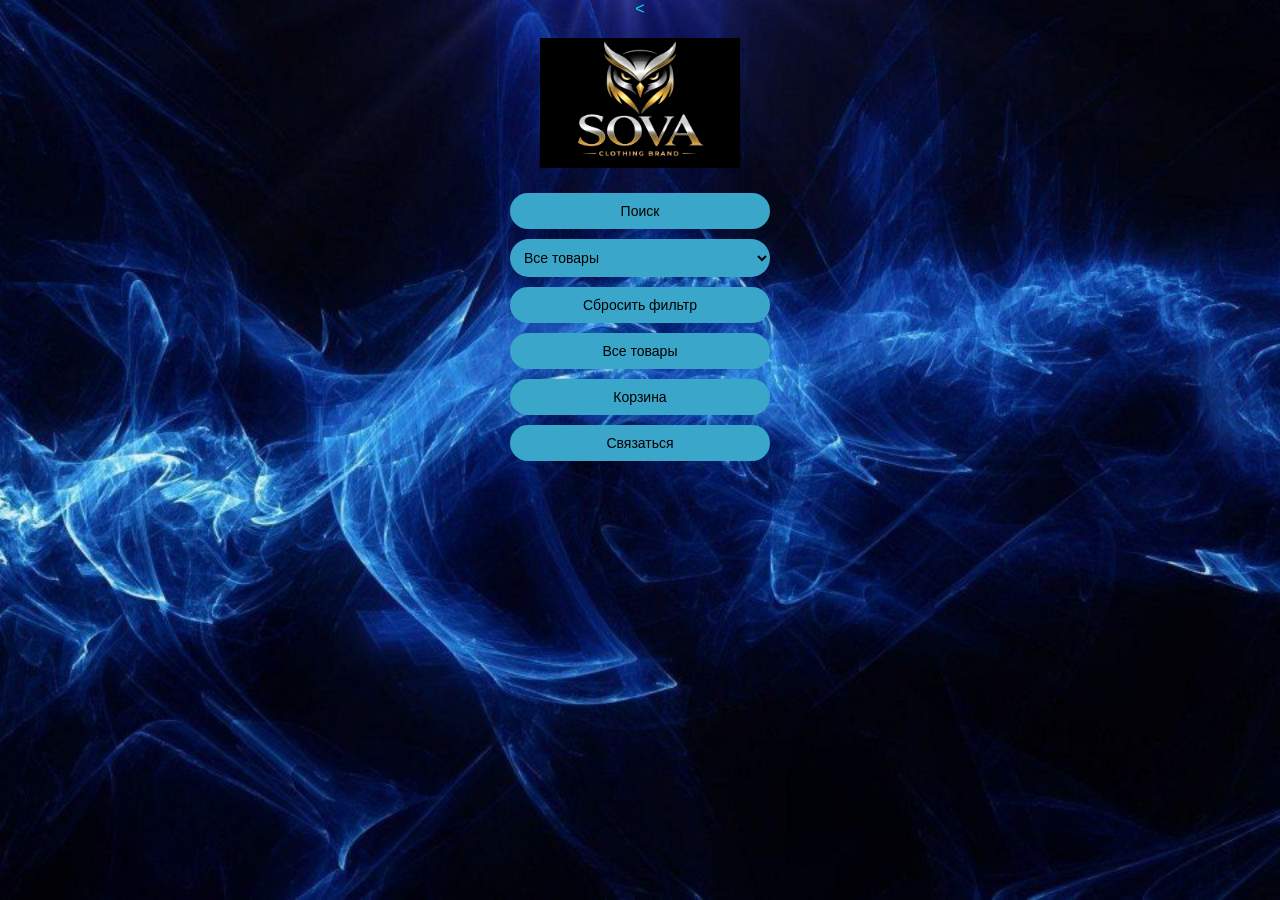
<file: index.html>
<<!DOCTYPE html>
<html lang="ru">
<head>
<meta charset="UTF-8">
<meta name="viewport" content="width=device-width, initial-scale=1.0">
<title>Sova Shop</title>
<link rel="stylesheet" href="style.css">
</head>

<body>

<div class="logo">
  <img src="./images/logo1.jpeg">
</div>

<div class="controls">

<button onclick="applyFilters()">Поиск</button>

<select id="filter">
  <option value="all">Все товары</option>
  <option value="shirt">Футболки</option>
  <option value="kostem">Костюмы</option>
  <option value="cap">Кепки</option>
  <option value="krossowki">Кроссовки</option>
  <option value="slates">Сланцы</option>
</select>

<button onclick="resetFilter()">Сбросить фильтр</button>
<button onclick="showAll()">Все товары</button>
<button onclick="openCart()">Корзина</button>
<button onclick="openContacts()">Связаться</button>

</div>

<div class="products" id="products"></div>

<div id="contactModal" class="modal">
  <div class="modal-content">
    <span class="close" onclick="closeModal()">✖</span>
    <h3>Связаться</h3>
    <button onclick="goWhatsApp()">WhatsApp</button>
    <button onclick="goTelegram()">Telegram</button>
  </div>
</div>

<script src="script.js"></script>
</body>
</html>
</file>
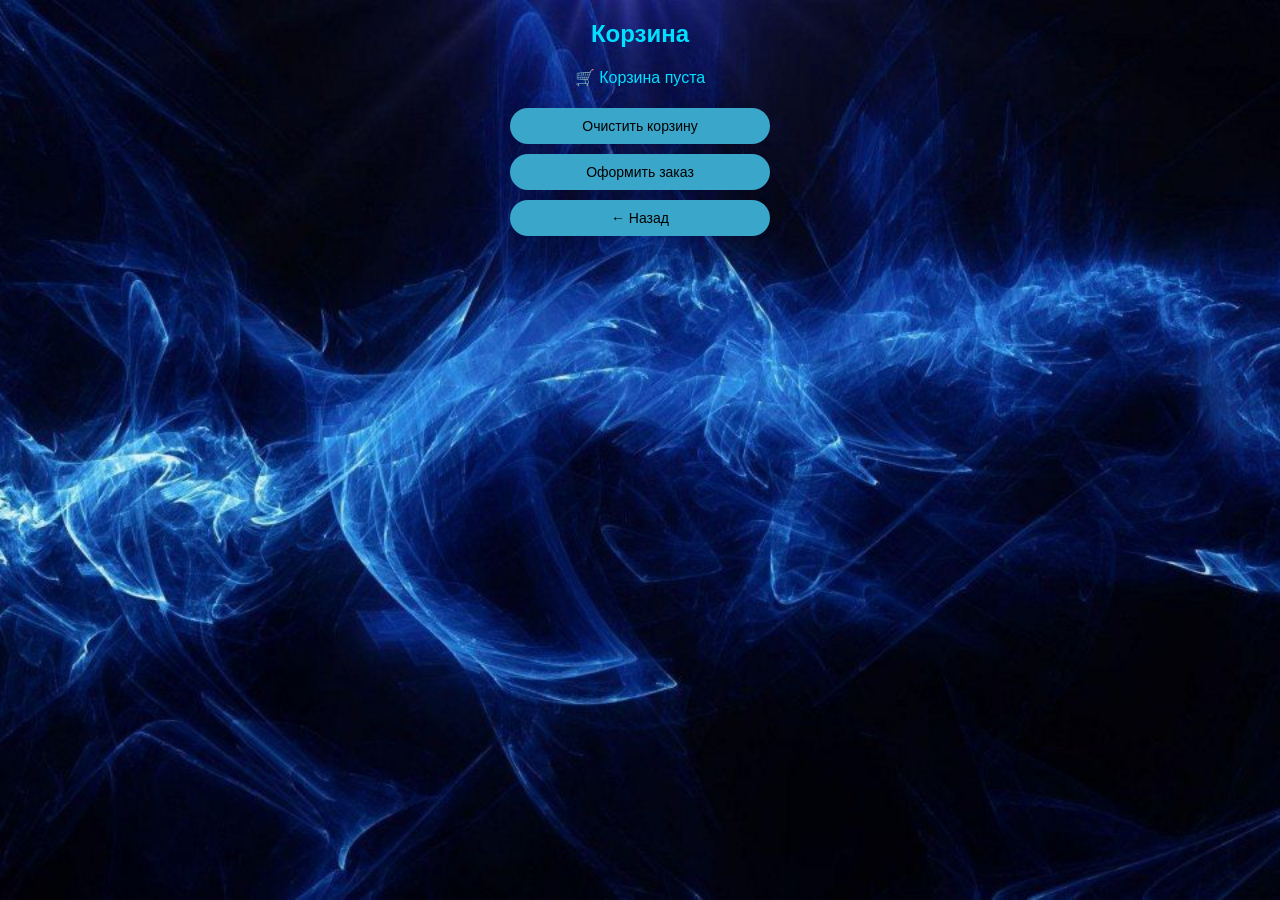
<file: cart.html>
<!DOCTYPE html>
<html lang="ru">
<head>
<meta charset="UTF-8">
<title>Корзина</title>
<link rel="stylesheet" href="style.css">
</head>

<body>

<h2>Корзина</h2>

<div id="cart"></div>

<div class="controls">
  <button onclick="clearCart()">Очистить корзину</button>
  <button onclick="goToOrder()">Оформить заказ</button>
</div>

<button onclick="goHome()">← Назад</button>

<div id="modal" class="modal">
  <div class="modal-content">
    <span class="close" onclick="closeModal()">✖</span>
    <p id="modal-text"></p>
  </div>
</div>

<script>

let cart = JSON.parse(localStorage.getItem("cart")) || [];
const container = document.getElementById("cart");

let total = 0;

if (cart.length === 0) {
  container.innerHTML = "<p>🛒 Корзина пуста</p>";
} else {
  cart.forEach((item, index) => {
    total += Number(item.price) * (item.qty || 1);  

    container.innerHTML += `
      <div class="card">
        <img src="${item.img}">
        <h3>${item.name}</h3>
        <p>Размер: ${item.size || "—"}</p>
        <div>
          <button onclick="changeQty(${index}, -1)">−</button>
          ${item.qty || 1}
          <button onclick="changeQty(${index}, 1)">+</button>
        </div>
        <p>${item.price} ₸ × ${item.qty || 1}</p>
        <p><b>${item.price * (item.qty || 1)} ₸</b></p>

        <button class="delete-btn" onclick="removeItem(${index})">
          Удалить
        </button>
      </div>
    `;
  });

  container.innerHTML += `<h3>Итого: ${total} ₸</h3>`;
}

function removeItem(index) {
  cart.splice(index, 1);
  localStorage.setItem("cart", JSON.stringify(cart));
  location.reload();
}

function clearCart() {
  localStorage.removeItem("cart");
  location.reload();
}

function goToOrder() {
  if (cart.length === 0) {
    showNotify("Пожалуйста добавьте товар в корзину");
    return;
  }
  window.location.href = "order.html";
}

function goHome() {
  window.location.href = "index.html";
}

function changeQty(index, delta) {
  let cart = JSON.parse(localStorage.getItem("cart")) || [];

  cart[index].qty = (cart[index].qty || 1) + delta;

  if (cart[index].qty <= 0) {
    cart.splice(index, 1);
  }

  localStorage.setItem("cart", JSON.stringify(cart));
  location.reload();
}

let notifyTimeout;

function showNotify(text) {
  const notify = document.getElementById("notify");

  document.getElementById("notify-text").innerText = text;

  notify.classList.add("show");

  clearTimeout(notifyTimeout);

  notifyTimeout = setTimeout(() => {
    closeNotify();
  }, 2500);
}

function closeNotify() {
  document.getElementById("notify").classList.remove("show");
}
</script>
<div id="notify" class="notify">
    <p id="notify-text"></p>
</div>
</body>
</html>
</file>
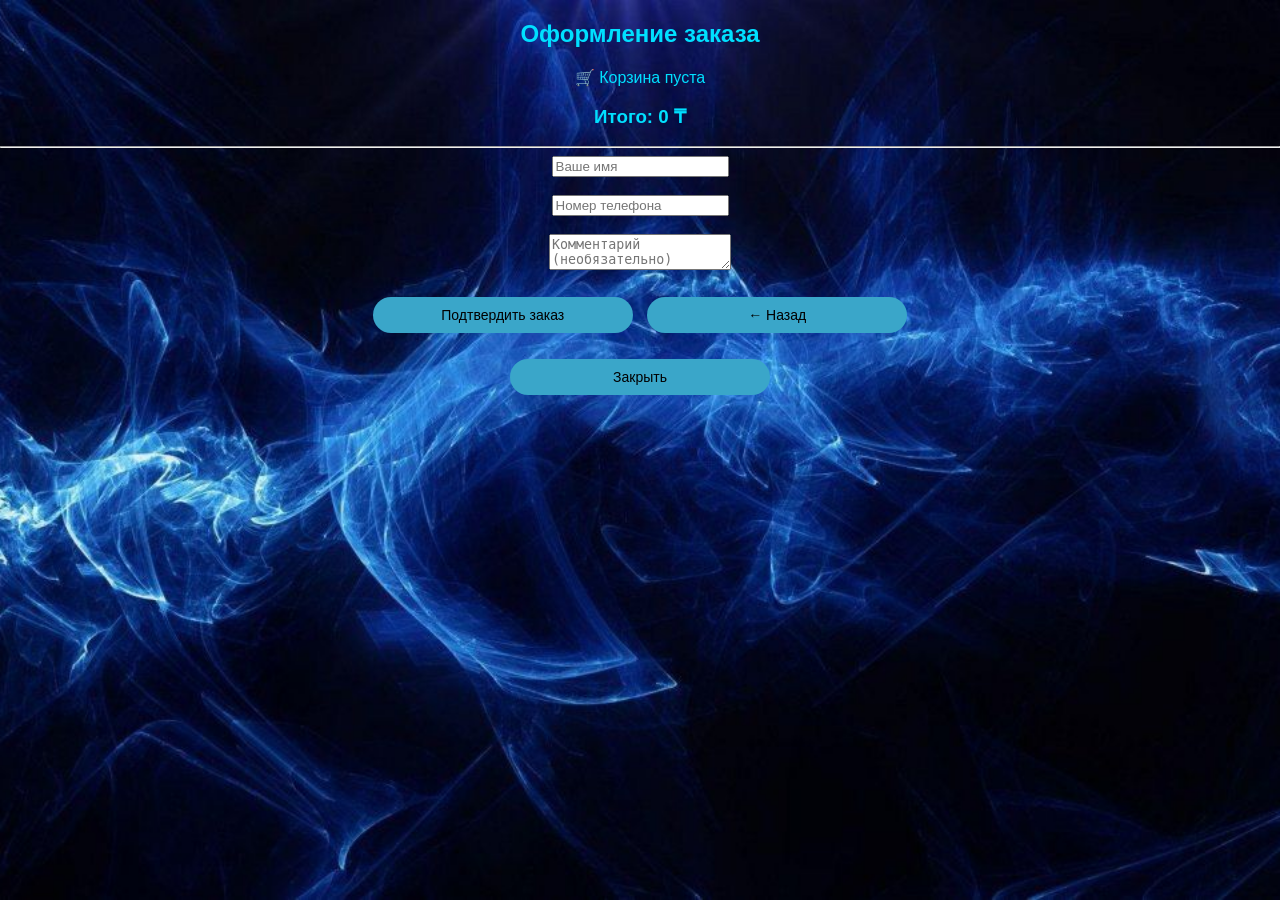
<file: order.html>
<!DOCTYPE html>
<html lang="ru">
<head>
<meta charset="UTF-8">
<title>Оформление заказа</title>
<link rel="stylesheet" href="style.css">
</head>

<body>

<h2>Оформление заказа</h2>

<div id="orderList"></div>
<h3 id="total"></h3>

<hr>

<input id="name" placeholder="Ваше имя"><br><br>
<input id="phone" placeholder="Номер телефона"><br><br>
<textarea id="comment" placeholder="Комментарий (необязательно)"></textarea><br><br>

<button onclick="sendOrder()">Подтвердить заказ</button>
<button onclick="goBack()">← Назад</button>

<script>

let cart = JSON.parse(localStorage.getItem("cart")) || [];
let container = document.getElementById("orderList");
let total = 0;

if (cart.length === 0) {
  container.innerHTML = "<p>🛒 Корзина пуста</p>";
} else {
  cart.forEach(item => {
    container.innerHTML += `
      <div>
        <p><b>${item.name}</b></p>
        <p>Размер: ${item.size || "-"}</p>
        <p>${item.price} ₸</p>
        <hr>
      </div>
    `;
    total += Number(item.price) * (item.qty || 1);
  });
}

document.getElementById("total").innerText = "Итого: " + total + " ₸";

function sendOrder() {
  let name = document.getElementById("name").value;
  let phone = document.getElementById("phone").value;
  let comment = document.getElementById("comment").value;

  if (!name || !phone) {
    showNotify("Заполните имя и телефон");
    return;
  }

  if (cart.length === 0) {
    showNotify("Корзина пуста");
    return;
  }

  let text = `Здравствуйте! Хочу заказать:%0A`;
  text += `Имя: ${name}%0A`;
  text += `Телефон: ${phone}%0A%0A`;

  cart.forEach(item => {
    text += `• ${item.name} (${item.size || "-"}) x${item.qty || 1} - ${item.price * (item.qty || 1)} ₸%0A`;
  });

  text += `%0AИтого: ${total} ₸%0A`;

  if (comment) {
    text += `Комментарий: ${comment}%0A`;
  }

  window.open(`https://wa.me/77476975946?text=${text}`);

  // очищаем корзину ТОЛЬКО после отправки
  localStorage.removeItem("cart");

  // возвращаем на главную
  window.location.href = "index.html";
}

function goBack() {
  window.location.href = "cart.html";
}
function showNotify(text) {
  document.getElementById("notify-text").innerText = text;
  document.getElementById("notify").style.display = "block";
}

function closeNotify() {
  document.getElementById("notify").style.display = "none";
}
let notifyTimeout;

function showNotify(text) {
  const notify = document.getElementById("notify");

  document.getElementById("notify-text").innerText = text;

  notify.classList.add("show");

  clearTimeout(notifyTimeout);

  notifyTimeout = setTimeout(() => {
    closeNotify();
  }, 2500);
}

function closeNotify() {
  document.getElementById("notify").classList.remove("show");
}
</script>
<div id="notify" class="notify">
    <p id="notify-text"></p>
    <button onclick="closeNotify()">Закрыть</button>
</div>
</body>
</html>
</file>
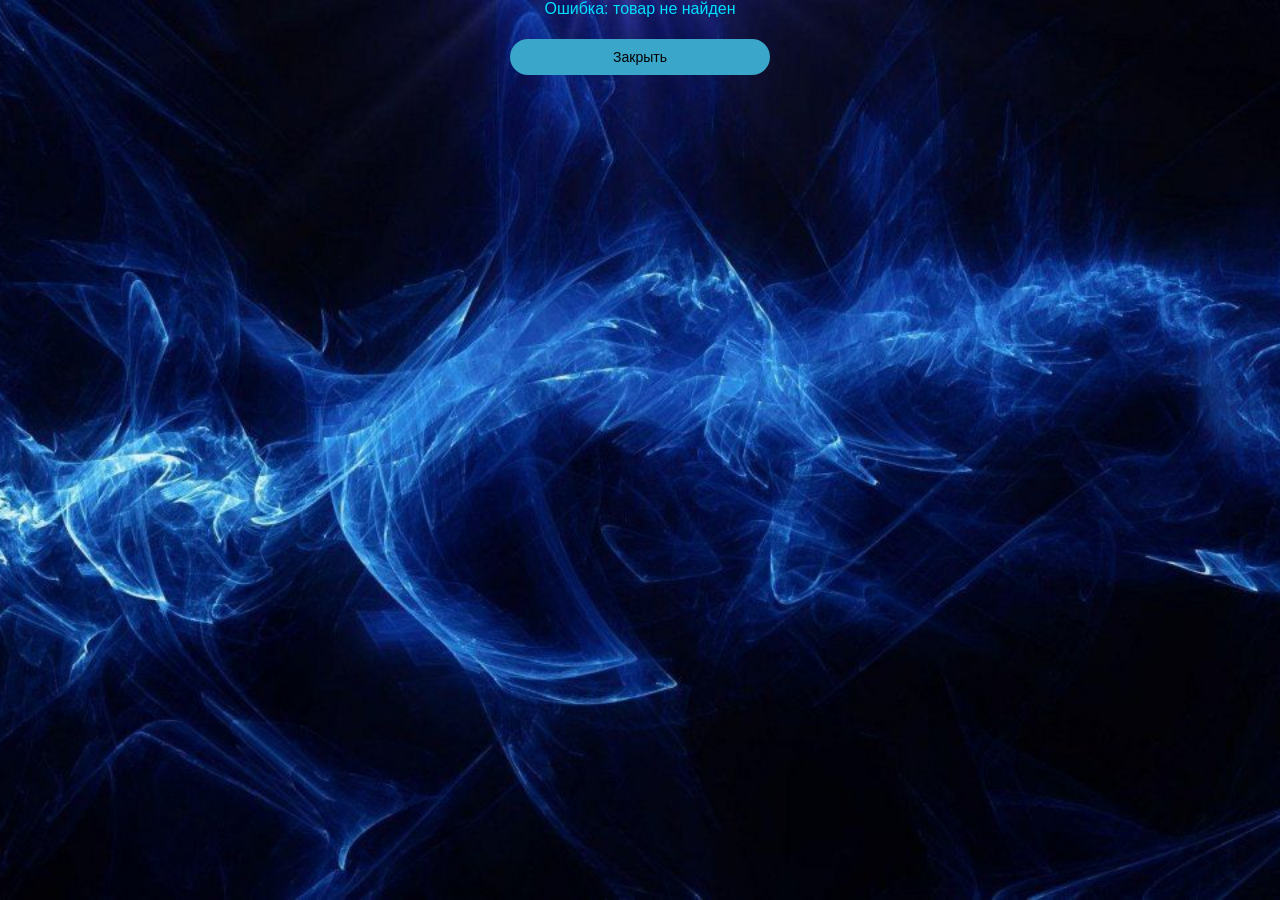
<file: product.html>
<!DOCTYPE html>
<html lang="ru">
<head>
<meta charset="UTF-8">
<title>Товар</title>
<link rel="stylesheet" href="style.css">
</head>

<body>

<button onclick="goBack()">← Назад</button>

<h2 id="title"></h2>
<img id="mainImage" width="250">

<div id="sizeImages"></div>
<div id="sizes"></div>
<div id="sizeTable"></div>

<input type="number" id="qty" value="1" min="1" style="width:60px;">
<br><br>
<button onclick="addToCart()">В корзину</button>

<script>

const products = JSON.parse(localStorage.getItem("allProducts"));
const id = localStorage.getItem("productId");
const product = products.find(p => p.id == id);

if (!product) {
  document.body.innerHTML = "Ошибка: товар не найден";
}

document.getElementById("title").innerText = product.name;
document.getElementById("mainImage").src = product.img;

let selectedSize = null;
const sizesDiv = document.getElementById("sizes");

if (product.sizes) {
  product.sizes.forEach(size => {
    const btn = document.createElement("button");
    btn.innerText = size;

    btn.onclick = () => {
      selectedSize = size;

      document.querySelectorAll("#sizes button")
        .forEach(b => b.style.background = "#20B2AA");

      btn.style.background = "black";
    };

    sizesDiv.appendChild(btn);
  });
}

// картинки размеров
const sizeImages = {
  S: "images/S.jpeg",
  M: "images/M.jpeg",
  L: "images/L.jpeg",
  XL: "images/XL.jpeg"
};

const imgDiv = document.getElementById("sizeImages");

if (product.category === "shirt") {
  Object.keys(sizeImages).forEach(size => {
    const img = document.createElement("img");
    img.src = sizeImages[size];
    img.style.width = "50px";
    img.style.margin = "5px";

    img.onclick = () => {
      document.getElementById("mainImage").src = sizeImages[size];
    };

    imgDiv.appendChild(img);
  });
}

const sizeTableDiv = document.getElementById("sizeTable");

// показываем таблицу ТОЛЬКО для костюмов
if (product.category === "suit") {
  const title = document.createElement("p");
  title.innerText = "Таблица размеров";
  title.style.marginTop = "15px";

  const img = document.createElement("img");
  img.src = "images/razmer.jpeg";
  img.style.width = "100%";
  img.style.maxWidth = "400px";
  img.style.marginTop = "10px";
  img.style.borderRadius = "10px";

  sizeTableDiv.appendChild(title);
  sizeTableDiv.appendChild(img);
}

function addToCart() {
  if (product.sizes && !selectedSize) {
    showNotify("Пожалуйста, выберите размер!");
    return;
  }

  let cart = JSON.parse(localStorage.getItem("cart")) || [];

  const qty = Number(document.getElementById("qty").value) || 1;

  // 🔍 ищем такой же товар (тот же размер)
  let existing = cart.find(item =>
    item.name === product.name &&
    item.size === selectedSize
  );

  if (existing) {
    existing.qty += qty;
  } else {
    cart.push({
      name: product.name,
      size: selectedSize,
      price: product.price,
      img: product.img,
      qty: qty
    });
  }

  localStorage.setItem("cart", JSON.stringify(cart));

  showNotify("Товар добавлен в корзину!");
}

function goBack() {
  window.location.href = "index.html";
}

let notifyTimeout;

function showNotify(text) {
  const notify = document.getElementById("notify");

  document.getElementById("notify-text").innerText = text;

  notify.classList.add("show");

  clearTimeout(notifyTimeout);

  notifyTimeout = setTimeout(() => {
    closeNotify();
  }, 2500);
}

function closeNotify() {
  document.getElementById("notify").classList.remove("show");
} 
console.log(product.category);
</script>
<div id="notify" class="notify">
    <p id="notify-text"></p>
    <button onclick="closeNotify()">Закрыть</button>
</div>
</body>
</html>
</file>
<file: style.css>
body {
  margin: 0;
  font-family: Arial;
  text-align: center;
  color: #00e0ff;
  background: url("images/obou.jpg") no-repeat center center fixed;
  background-size: cover;
}

/* логотип */
.logo img {
  width: 200px;
  margin: 20px auto;
}

/* кнопки */
.controls {
  display: flex;
  flex-direction: column;
  align-items: center;
}

button, select {
  background: #3aa6c9;
  margin: 5px;
  border-radius: 20px;
  border: none;
  cursor: pointer;
  width: 70%;
  max-width: 260px;
  padding: 10px;
  font-size: 14px;
}

/* товары */
.products {
  display: grid;
  grid-template-columns: repeat(2, 1fr);
  gap: 15px;
  padding: 10px;
}

.card {
  background: white;
  border-radius: 20px;
  padding: 10px;
}

.card img {
  width: 100%;
  height: 160px;
  object-fit: cover;
  border-radius: 15px;
}

.price {
  font-weight: bold;
}

/* модалка */
.modal {
  display: none;
  position: fixed;
  width: 100%;
  height: 100%;
  background: rgba(0,0,0,0.7);
  top: 0;
  left: 0;
}

.modal-content {
  background: white;
  padding: 20px;
  border-radius: 15px;

  position: fixed;
  top: 50%;
  left: 50%;
  transform: translate(-50%, -50%);

  width: 90%;
  max-width: 300px;
}

.close {
  float: right;
  cursor: pointer;
}
.product-page {
    width: 100%;
    max-width: 430px;
    margin: auto;
    padding: 15px;
    text-align: center;
}

.product-page img.main-product-image {
    width: 90%;
    max-width: 360px;
    border-radius: 12px;
}

.size-btn {
    width: 48px;
    height: 38px;
    border-radius: 12px;
    border: none;
    background: #5ad9ff;
    color: black;
    font-size: 18px;
    font-weight: bold;
    cursor: pointer;
    transition: 0.2s;
}

.size-btn.active {
    background: white;
    color: black;
}
.notification {
    position: fixed;
    left: 50%;
    bottom: 100px;
    transform: translateX(-50%);
    
    background: rgba(0,0,0,0.8);
    
    color: white;
    
    padding: 18px 25px;
    
    border-radius: 18px;
    
    font-size: 18px;
    
    z-index: 9999;
    
    animation: fadeIn 0.3s;
}
.size-images {
    display: flex;
    justify-content: center;
    gap: 8px;
    margin-top: 10px;
}

.size-images img {
    width: 55px;
    height: 70px;
    border-radius: 8px;
}

.size-buttons {
    display: flex;
    justify-content: center;
    gap: 10px;
    flex-wrap: wrap;
    margin-top: 15px;
}
</file>
